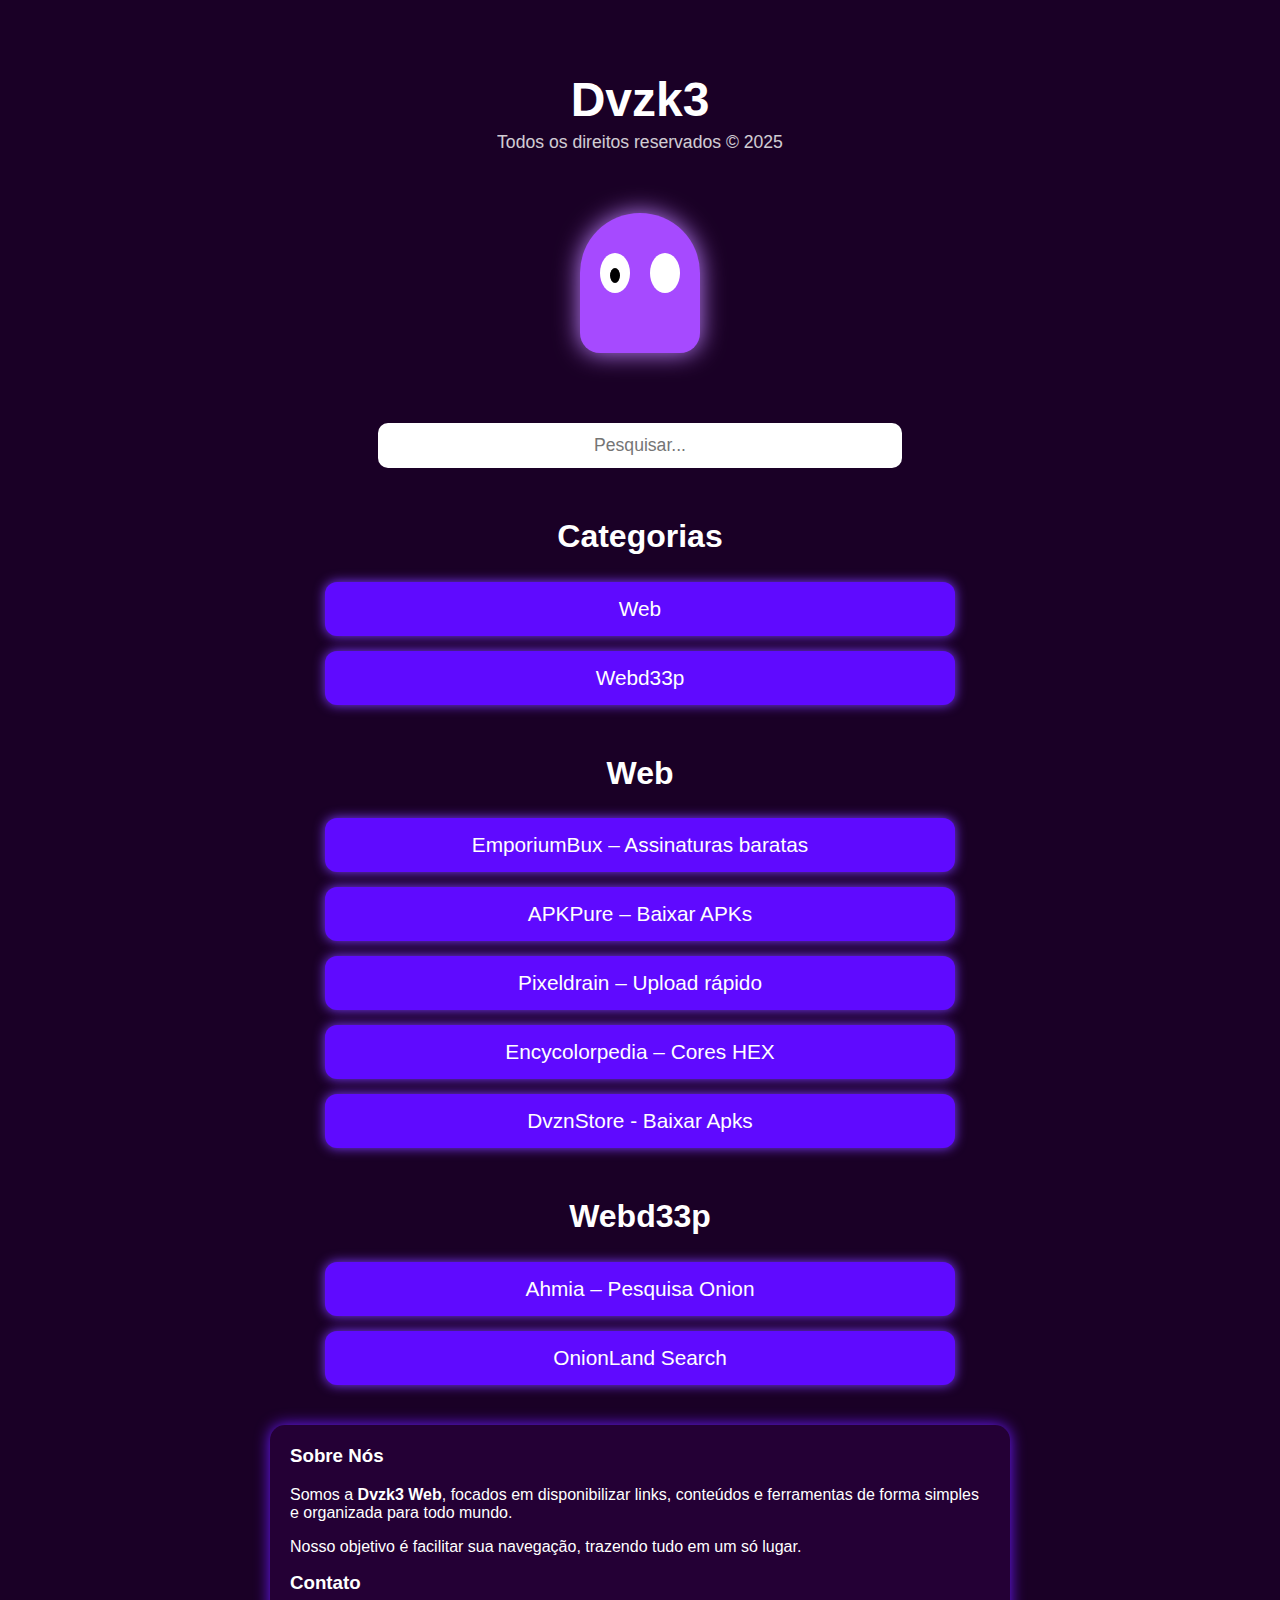
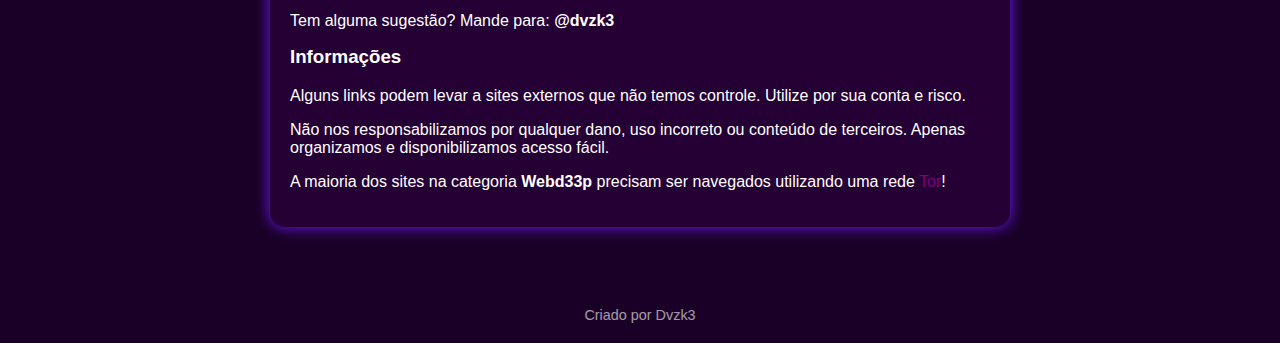
<file: index.html>
<!DOCTYPE html><html lang="pt-BR">
<head>
  <meta charset="UTF-8">
  <meta name="viewport" content="width=device-width, initial-scale=1.0">
  <title>Dvzk3</title>
  <style>
    body {
      margin: 0;
      padding: 0;
      background: #1a0026;
      font-family: Arial, sans-serif;
      color: #fff;
      text-align: center;
    }header { padding: 40px 0 20px 0; }

h1 { font-size: 3rem; margin-bottom: 5px; }

.marca { font-size: 1.1rem; opacity: 0.8; }

/* FANTASMINHA ORIGINAL */
.ghost {
  width: 120px;
  height: 140px;
  background: #a64aff;
  margin: 40px auto;
  border-radius: 60px 60px 20px 20px;
  position: relative;
  box-shadow: 0 0 25px #c084ff;
}

.ghost::before, .ghost::after {
  content: "";
  position: absolute;
  top: 40px;
  width: 30px;
  height: 40px;
  background: #fff;
  border-radius: 50%;
}
.ghost::before { left: 20px; }
.ghost::after { right: 20px; }

.ghost .pupil {
  position: absolute;
  top: 55px;
  width: 10px;
  height: 15px;
  background: #000;
  border-radius: 50%;
}
.ghost .p1 { left: 30px; }
.ghost .p2 { right: 30px; }

/* LINKS / CATEGORIAS */
.categoria, .link-item {
  background: #5f0aff;
  padding: 15px;
  border-radius: 12px;
  text-decoration: none;
  color: white;
  font-size: 1.3rem;
  box-shadow: 0 0 12px #7d3bff;
  display: block;
  margin: 15px auto;
  max-width: 600px;
  transition: 0.2s;
}
.categoria:hover, .link-item:hover { transform: scale(1.03); }

/* Pesquisa */
#search {
  margin-top: 30px;
  padding: 12px;
  width: 85%;
  max-width: 500px;
  border-radius: 10px;
  border: none;
  font-size: 1.1rem;
  outline: none;
  text-align:center;
}

section { margin-top: 50px; }

footer {
  margin-top: 60px;
  padding: 20px 0;
  opacity: 0.6;
  font-size: 0.9rem;
}

.sobre {
  background:#240035;
  padding:20px;
  border-radius:15px;
  max-width:700px;
  margin:40px auto;
  box-shadow:0 0 15px #6c1aff;
  text-align:left;
}

.sobre h3 { margin-top:0; }

  </style>
</head>
<body><header>
  <h1>Dvzk3</h1>
  <div class="marca">Todos os direitos reservados © 2025</div>
</header><div class="ghost">
  <div class="pupil p1"></div>
  <div class="pupil p2"></div>
</div><input type="text" id="search" placeholder="Pesquisar..." onkeyup="searchLinks()"><section id="categorias">
  <h2 style="font-size:2rem;">Categorias</h2><a class="categoria" href="#web">Web</a> <a class="categoria" href="#webdeep">Webd33p</a>

</section><section id="web">
  <h2 style="font-size:2rem;">Web</h2><a class="link-item" href="https://emporiumbux.com/?ref=Davivov">EmporiumBux – Assinaturas baratas</a>

 <a class="link-item" href="https://apkpure.com">APKPure – Baixar APKs</a> <a class="link-item" href="https://pixeldrain.com">Pixeldrain – Upload rápido</a>
 <a class="link-item" href="https://encycolorpedia.com/">Encycolorpedia – Cores HEX</a>
 <a class="link-item" href="https://dvznstore.github.io/Loja/">DvznStore - Baixar Apks</a>

</section><section id="webdeep">
  <h2 style="font-size:2rem;">Webd33p</h2><a class="link-item" href="https://ahmia.fi/">Ahmia – Pesquisa Onion</a> <a class="link-item" href="https://onionlandsearchengine.com/">OnionLand Search</a>

</section><section class="sobre">
  <h3>Sobre Nós</h3>
  <p>Somos a <strong>Dvzk3 Web</strong>, focados em disponibilizar links, conteúdos e ferramentas de forma simples e organizada para todo mundo.</p>
  <p>Nosso objetivo é facilitar sua navegação, trazendo tudo em um só lugar.</p>  <h3>Contato</h3>
  <p>Tem alguma sugestão? Mande para: <strong>@dvzk3</strong></p>  <h3>Informações</h3>
  <p>Alguns links podem levar a sites externos que não temos controle. Utilize por sua conta e risco.</p>
  <p>Não nos responsabilizamos por qualquer dano, uso incorreto ou conteúdo de terceiros. Apenas organizamos e disponibilizamos acesso fácil.</p>
  <p>A maioria dos sites na categoria <strong>Webd33p</strong> precisam ser navegados utilizando uma rede <span style="color: purple;">Tor</span>!</p>
</section><footer>
  Criado por Dvzk3
</footer><script>
function searchLinks() {
  const texto = document.getElementById('search').value.toLowerCase();
  const itens = document.querySelectorAll('.categoria, .link-item');

  itens.forEach(item => {
    const nome = item.textContent.toLowerCase();
    item.style.display = nome.includes(texto) ? 'block' : 'none';
  });
}
</script></body>
</html>
</file>
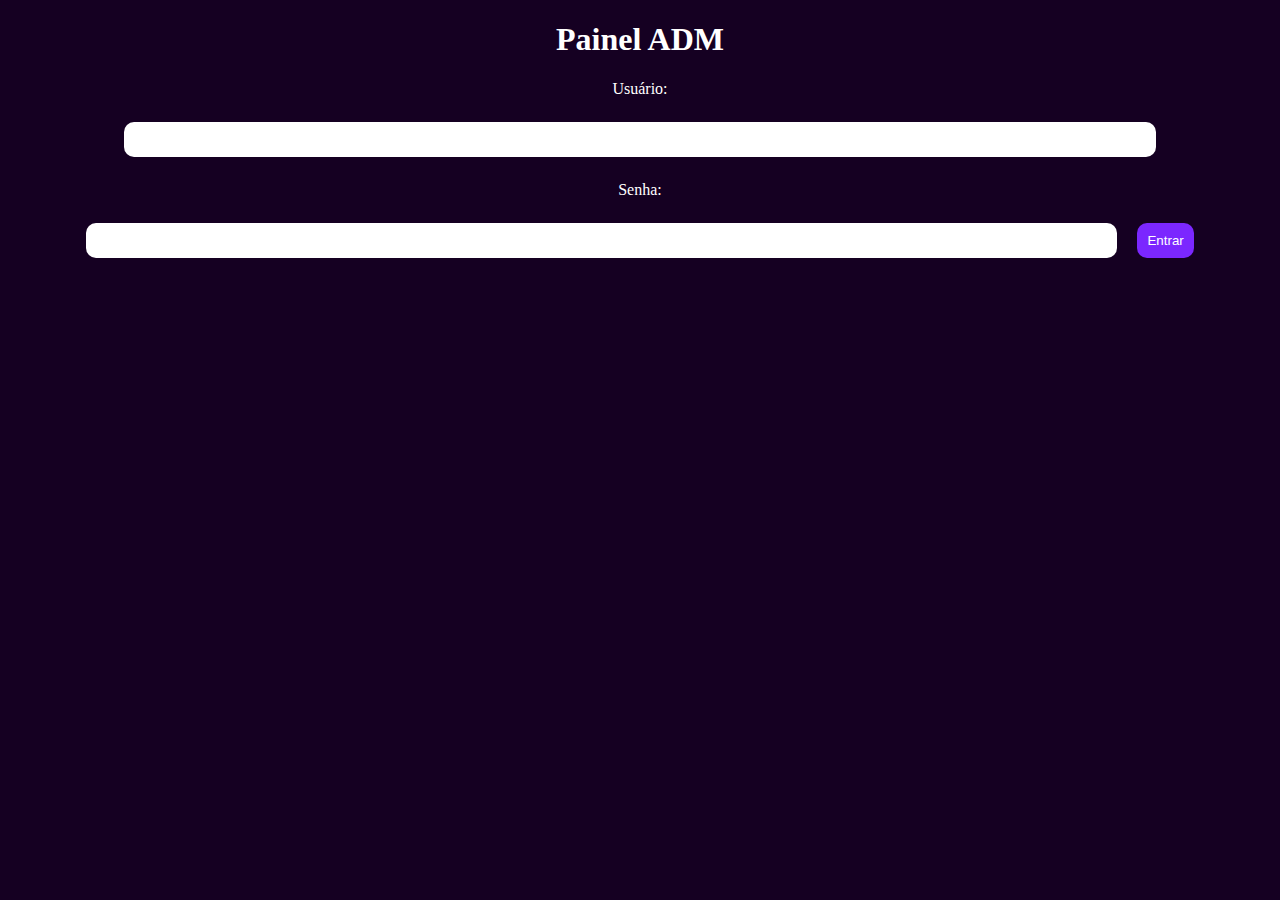
<file: admin.htm>
<!DOCTYPE html>
<html lang="pt-BR">
<head>
  <meta charset="UTF-8">
  <meta name="viewport" content="width=device-width, initial-scale=1.0">
  <title>Painel ADM - Links da Web</title>
  <style>
    body { background:#150022; color:#fff; font-family:Poppins; text-align:center; }
    input,button { margin:8px; padding:10px; border-radius:10px; border:none; }
    input { width:80%; }
    button { background:#7b27ff; color:white; cursor:pointer; }
    #painel { display:none; margin-top:20px; }
  </style>
</head>
<body>
  <h1>Painel ADM</h1>
  <div id="login">
    <p>Usuário:</p><input id="user">
    <p>Senha:</p><input type="password" id="pass">
    <button onclick="login()">Entrar</button>
  </div>
  <div id="painel">
    <h2>Adicionar Link</h2>
    <input id="nome" placeholder="Nome do link"><br>
    <input id="url" placeholder="URL do link"><br>
    <button onclick="addLink()">Adicionar</button>
    <h2>Excluir Link</h2>
    <input id="delNome" placeholder="Nome exato do link"><br>
    <button onclick="delLink()">Excluir</button>
  </div>

  <script>
    async function login() {
      const u=document.getElementById('user').value;
      const p=document.getElementById('pass').value;
      if(u==='dvzk300112233' && p==='0352011ivad'){
        document.getElementById('login').style.display='none';
        document.getElementById('painel').style.display='block';
      } else alert('Usuário ou senha incorretos!');
    }

    async function addLink() {
      const nome=document.getElementById('nome').value;
      const url=document.getElementById('url').value;
      const res=await fetch('https://api.jsonbin.io/v3/b/6938bf13d0ea881f401e3735/latest',{
        headers:{'X-Master-Key':'$2a$10$CAVCHZsnLuFy.mPUgCZp5eUY8rEJ7SY2xLeYifcsTeT7Gbkmrk4YW'}
      });
      const data=await res.json();
      const lista=data.record;
      lista.push({nome,url});
      await fetch('https://api.jsonbin.io/v3/b/6938bf13d0ea881f401e3735',{
        method:'PUT',
        headers:{
          'Content-Type':'application/json',
          'X-Master-Key':'$2a$10$CAVCHZsnLuFy.mPUgCZp5eUY8rEJ7SY2xLeYifcsTeT7Gbkmrk4YW'
        },
        body:JSON.stringify(lista)
      });
      alert('Link adicionado!');
    }

    async function delLink() {
      const nome=document.getElementById('delNome').value;
      const res=await fetch('https://api.jsonbin.io/v3/b/6938bf13d0ea881f401e3735/latest',{
        headers:{'X-Master-Key':'$2a$10$CAVCHZsnLuFy.mPUgCZp5eUY8rEJ7SY2xLeYifcsTeT7Gbkmrk4YW'}
      });
      const data=await res.json();
      const lista=data.record.filter(l=>l.nome!==nome);
      await fetch('https://api.jsonbin.io/v3/b/6938bf13d0ea881f401e3735',{
        method:'PUT',
        headers:{
          'Content-Type':'application/json',
          'X-Master-Key':'$2a$10$CAVCHZsnLuFy.mPUgCZp5eUY8rEJ7SY2xLeYifcsTeT7Gbkmrk4YW'
        },
        body:JSON.stringify(lista)
      });
      alert('Link removido!');
    }
  </script>
</body>
</html>
</file>
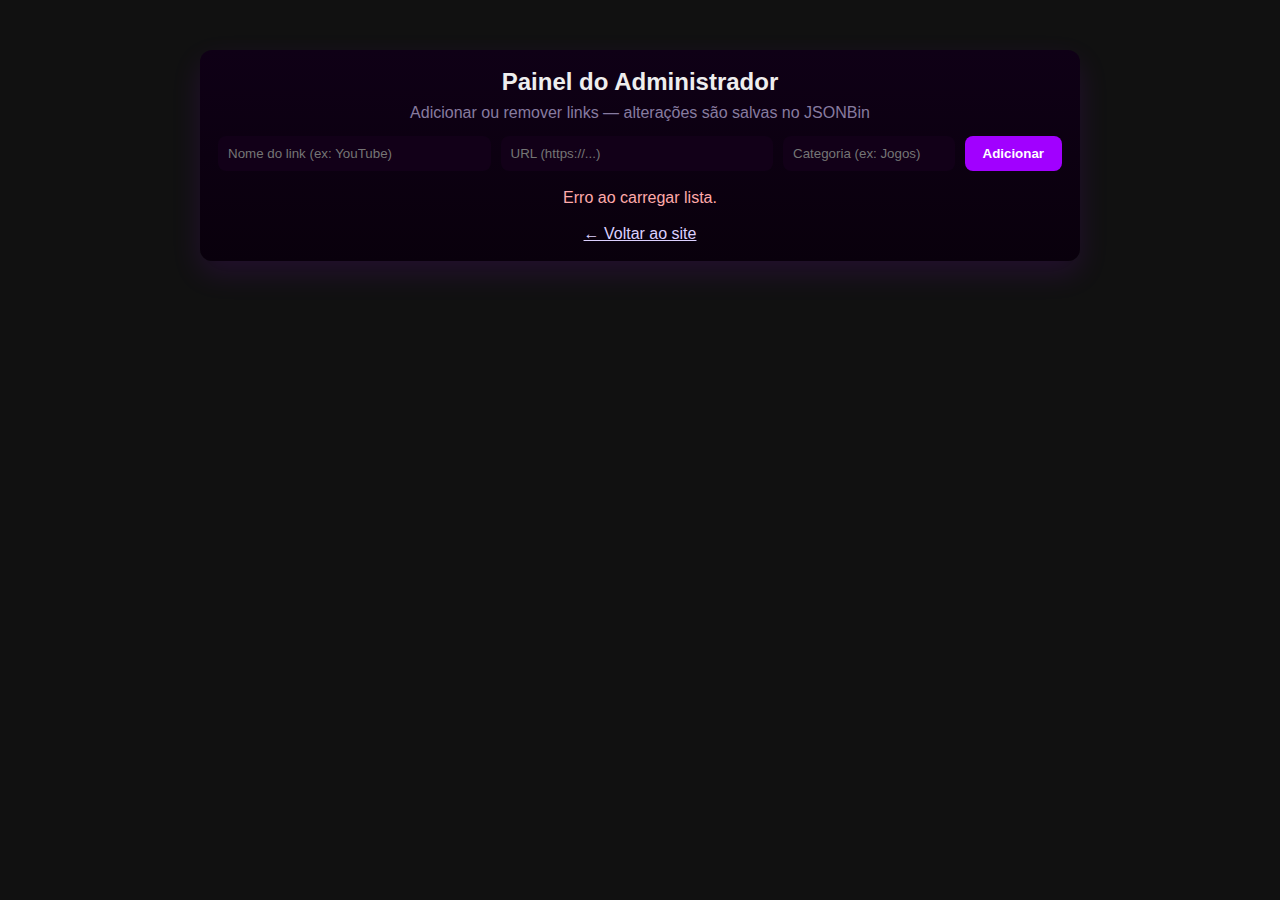
<file: admin.html>
<!DOCTYPE html>
<html lang="pt-BR">
<head>
<meta charset="utf-8" />
<meta name="viewport" content="width=device-width, initial-scale=1" />
<title>ADM • Painel</title>
<link rel="stylesheet" href="style.css">
</head>
<body>

<div style="max-width:880px;margin:30px auto;padding:18px;background:linear-gradient(180deg,#0f0016,#09000c);border-radius:12px;box-shadow:0 12px 30px rgba(161,0,255,0.12)">
  <h2 style="margin:0 0 8px">Painel do Administrador</h2>
  <p style="margin:0 0 14px;color:#dcd0ff99">Adicionar ou remover links — alterações são salvas no JSONBin</p>

  <div style="display:flex; gap:10px; flex-wrap:wrap;">
    <input id="name" placeholder="Nome do link (ex: YouTube)" style="flex:1;min-width:180px;padding:10px;border-radius:8px;border:none;background:#120018;color:#fff">
    <input id="url" placeholder="URL (https://...)" style="flex:1;min-width:200px;padding:10px;border-radius:8px;border:none;background:#120018;color:#fff">
    <input id="cat" placeholder="Categoria (ex: Jogos)" style="flex:0.6;min-width:120px;padding:10px;border-radius:8px;border:none;background:#120018;color:#fff">
    <button onclick="addNew()" style="background:#a100ff;color:#fff;border:none;padding:10px 18px;border-radius:8px;font-weight:700">Adicionar</button>
  </div>

  <div id="list" style="margin-top:18px"></div>

  <p style="margin-top:18px"><a href="index.html" style="color:#dcd0ff">← Voltar ao site</a></p>
</div>

<script>
// CONFIG (já setados)
const BIN_ID = "6938bf13d0ea881f401e3735";
const API_KEY = "$2a$10$CAVCHZsnLuFy.mPUgCZp5eUY8rEJ7SY2xLeYifcsTeT7Gbkmrk4YW";
const BIN_URL = `https://api.jsonbin.io/v3/b/${BIN_ID}`;

// Le e renderiza lista
async function renderList(){
  try{
    const res = await fetch(BIN_URL, { headers: { "X-Master-Key": API_KEY }});
    const j = await res.json();
    const links = (j.record && j.record.links) ? j.record.links : [];
    const wrap = document.getElementById('list');
    if(!links.length){ wrap.innerHTML = '<div style="color:#dcd0ff99">Nenhum link ainda.</div>'; return; }
    wrap.innerHTML = '';
    links.forEach((l, idx) => {
      const el = document.createElement('div');
      el.style = 'background:#0c0014;padding:12px;border-radius:8px;margin-bottom:8px;display:flex;justify-content:space-between;align-items:center';
      el.innerHTML = `<div><strong style="color:#ffd9ff">${escape(l.name)}</strong>
                      <div style="font-size:13px;color:#e7d9ff99">${escape(l.cat||'')}</div>
                      <div style="font-size:13px;color:#e7d9ff99">${escape(l.url)}</div></div>
                      <div style="display:flex;gap:8px">
                        <button onclick="del(${idx})" style="background:#ff1766;border:none;color:#fff;padding:8px 10px;border-radius:8px">Excluir</button>
                      </div>`;
      wrap.appendChild(el);
    });
  }catch(err){
    console.error(err);
    document.getElementById('list').innerHTML = '<div style="color:#ffaaaa">Erro ao carregar lista.</div>';
  }
}

// escape simples
function escape(s){ return String(s||'').replace(/[&<>"']/g, c=>({'&':'&amp;','<':'&lt;','>':'&gt;','"':'&quot;',"'":'&#39;'}[c])); }

// adicionar link
async function addNew(){
  const name = document.getElementById('name').value.trim();
  const url = document.getElementById('url').value.trim();
  const cat  = document.getElementById('cat').value.trim();
  if(!name || !url){ alert('Preencha nome e URL'); return; }

  // pega lista atual
  const res = await fetch(BIN_URL, { headers: { "X-Master-Key": API_KEY }});
  const j = await res.json();
  const list = (j.record && j.record.links) ? j.record.links : [];
  list.push({ name, url, cat });
  // salva (PUT)
  await fetch(BIN_URL, {
    method: 'PUT',
    headers: {
      'Content-Type':'application/json',
      'X-Master-Key': API_KEY
    },
    body: JSON.stringify({ links: list })
  });
  // limpa campos e atualiza visual
  document.getElementById('name').value=''; document.getElementById('url').value=''; document.getElementById('cat').value='';
  renderList();
}

// excluir por índice
async function del(i){
  if(!confirm('Confirmar exclusão?')) return;
  const res = await fetch(BIN_URL, { headers: { "X-Master-Key": API_KEY }});
  const j = await res.json();
  const list = (j.record && j.record.links) ? j.record.links : [];
  list.splice(i,1);
  await fetch(BIN_URL, {
    method:'PUT',
    headers:{ 'Content-Type':'application/json','X-Master-Key': API_KEY },
    body: JSON.stringify({ links: list })
  });
  renderList();
}

// inicializa
renderList();
</script>

</body>
</html>
</file>
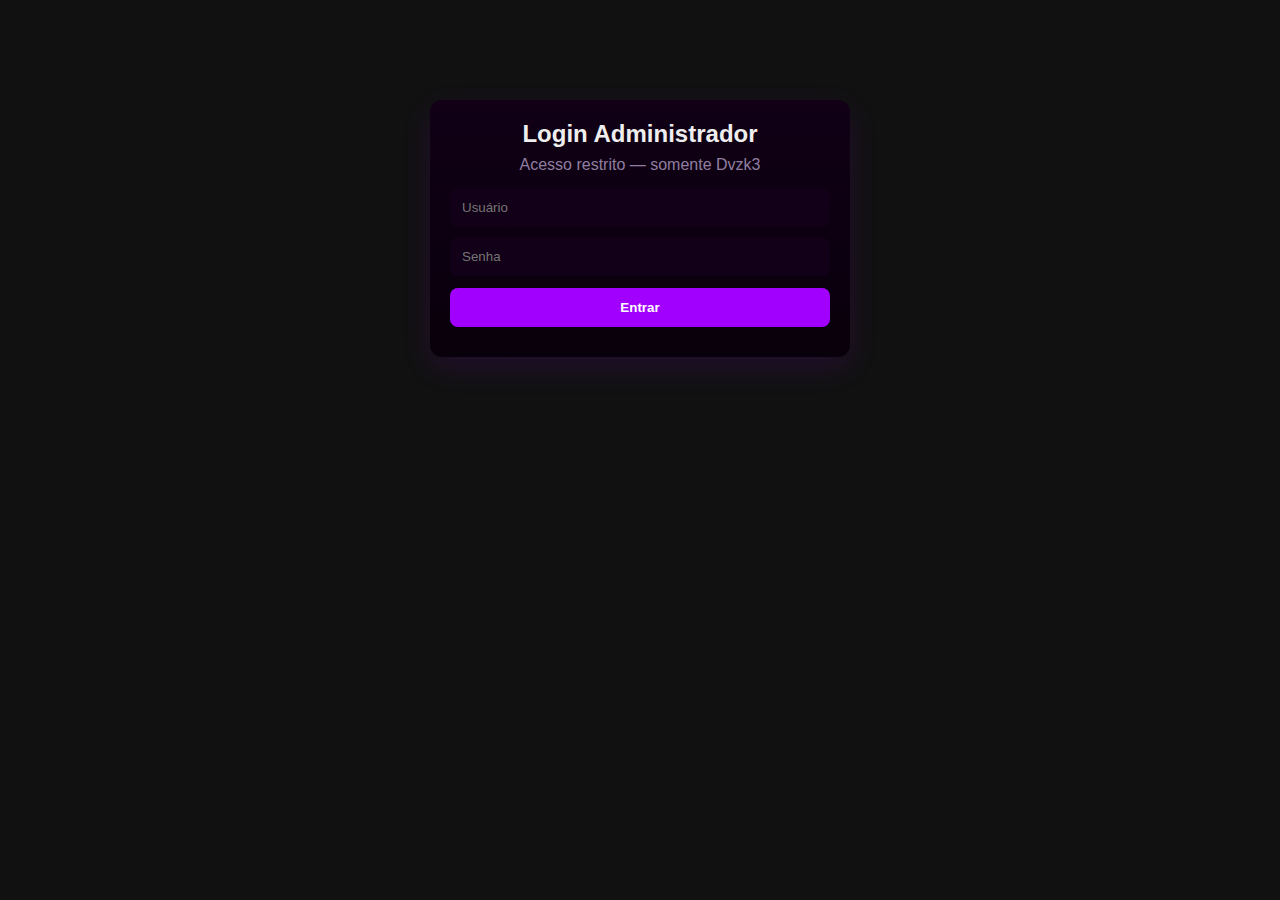
<file: login.htm>
<!DOCTYPE html>
<html lang="pt-BR">
<head>
<meta charset="utf-8" />
<meta name="viewport" content="width=device-width, initial-scale=1" />
<title>ADM • login</title>
<link rel="stylesheet" href="style.css">
</head>
<body>

<div style="max-width:420px;margin:80px auto;padding:20px;background:linear-gradient(180deg,#110016,#08000b);border-radius:12px;box-shadow:0 10px 30px rgba(161,0,255,0.12)">
  <h2 style="margin:0 0 8px">Login Administrador</h2>
  <p style="margin:0 0 14px;color:#e5d6ff99">Acesso restrito — somente Dvzk3</p>

  <input id="user" placeholder="Usuário" style="width:100%;padding:12px;border-radius:8px;border:none;background:#120018;color:#fff">
  <input id="pass" placeholder="Senha" type="password" style="width:100%;padding:12px;border-radius:8px;border:none;background:#120018;color:#fff;margin-top:10px">

  <button onclick="doLogin()" style="margin-top:12px;width:100%;padding:12px;border-radius:8px;border:none;background:#a100ff;color:white;font-weight:700">Entrar</button>
  <p id="err" style="color:#ff9999;margin-top:10px"></p>
</div>

<script>
function doLogin(){
  const user = document.getElementById('user').value;
  const pass = document.getElementById('pass').value;
  // credenciais - troque aqui se quiser depois
  if(user === 'dvzk300112233' && pass === '0352011ivad'){
    // redireciona para admin (painel)
    location.href = 'admin.html';
  } else {
    document.getElementById('err').innerText = 'Usuário ou senha incorretos.';
  }
}
</script>

</body>
</html>
</file>
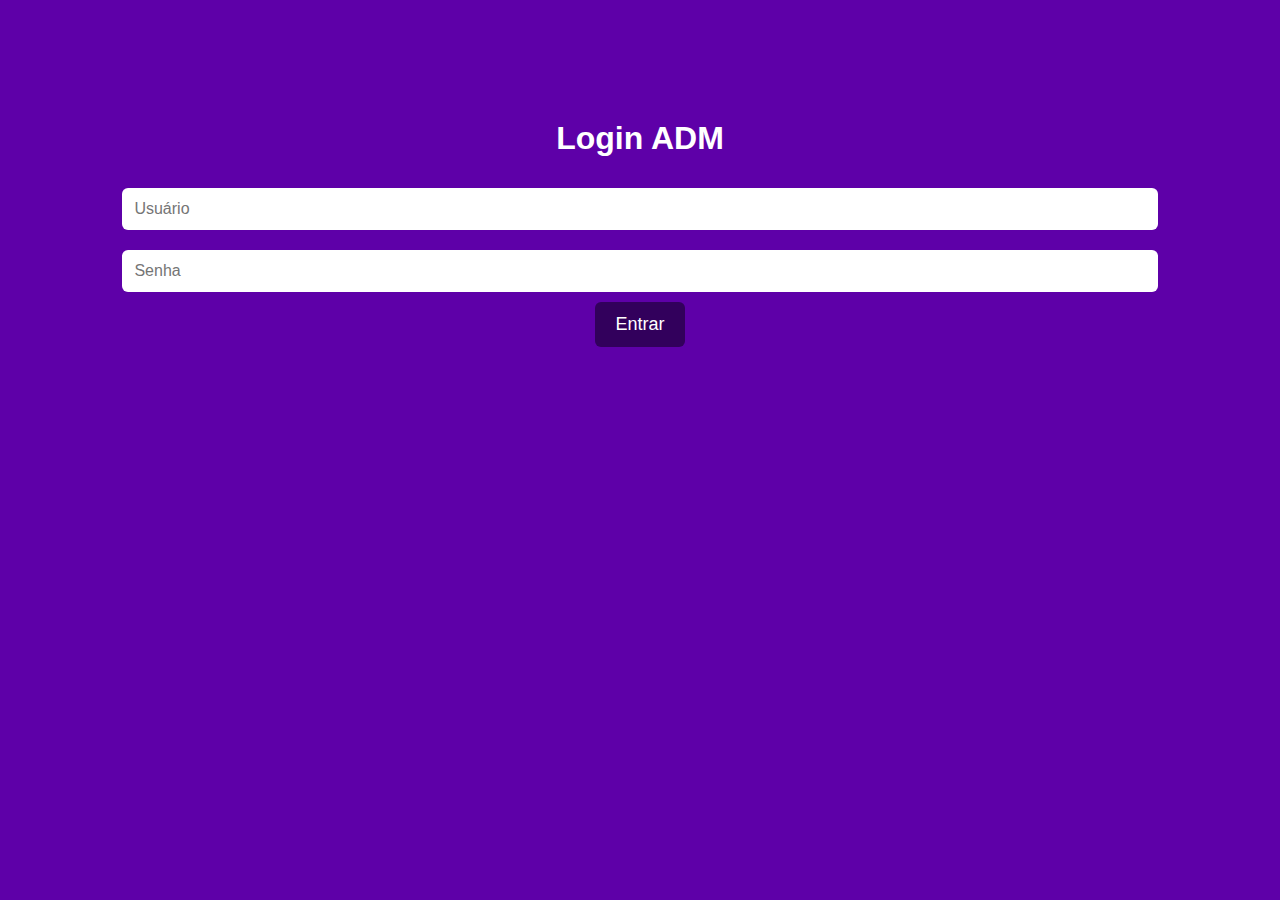
<file: login.html>
<!DOCTYPE html>
<html lang="pt-br">
<head>
<meta charset="UTF-8">
<meta name="viewport" content="width=device-width, initial-scale=1.0">
<title>Login ADM</title>
<style>
    body {
        background: #5e00a8;
        font-family: Arial;
        color: white;
        text-align: center;
        margin-top: 120px;
    }

    input {
        width: 80%;
        padding: 12px;
        margin: 10px;
        border: none;
        border-radius: 6px;
        font-size: 16px;
    }

    button {
        background: #32005c;
        color: white;
        border: none;
        padding: 12px 20px;
        font-size: 18px;
        border-radius: 6px;
        cursor: pointer;
    }

</style>

<script>
function login() {
    const user = document.getElementById("user").value;
    const pass = document.getElementById("pass").value;

    if (user === "dvzk300112233" && pass === "0352011ivad") {
        window.location.href = "painel.html";
    } else {
        alert("Usuário ou senha incorretos!");
    }
}
</script>

</head>
<body>

<h1>Login ADM</h1>

<input id="user" placeholder="Usuário"><br>
<input id="pass" type="password" placeholder="Senha"><br>

<button onclick="login()">Entrar</button>

</body>
</html>
</file>
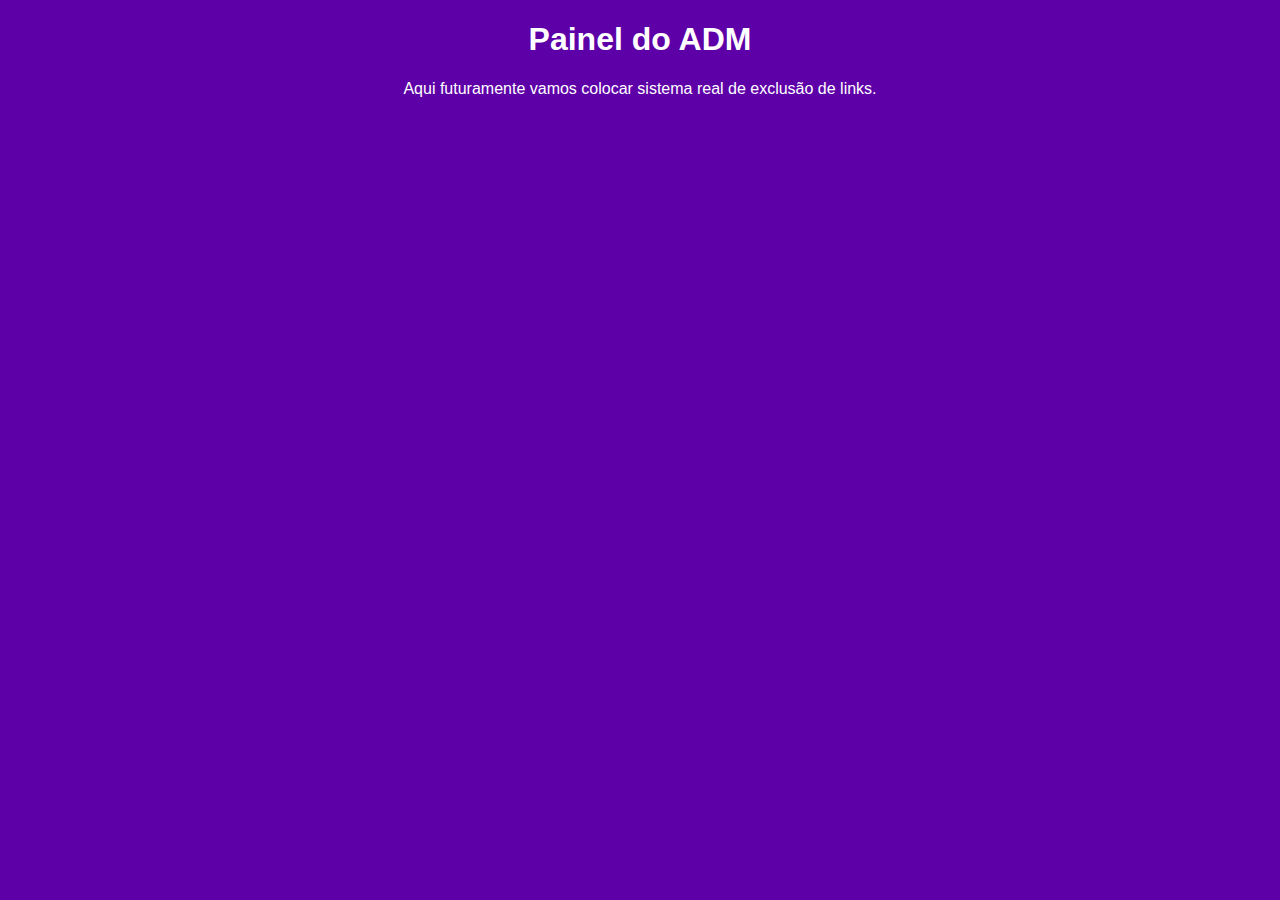
<file: painel.html>
<!DOCTYPE html>
<html lang="pt-br">
<head>
<meta charset="UTF-8">
<meta name="viewport" content="width=device-width, initial-scale=1.0">
<title>Painel ADM</title>
<style>
    body {
        background: #5e00a8;
        color: white;
        text-align: center;
        font-family: Arial;
    }
</style>
</head>
<body>

<h1>Painel do ADM</h1>
<p>Aqui futuramente vamos colocar sistema real de exclusão de links.</p>

</body>
</html>
</file>
<file: style.css>
* { margin:0; padding:0; box-sizing:border-box; }
body { background:#111; color:#eee; font-family:Arial; text-align:center; padding:20px; }

header h1 { font-size:2.5rem; margin-bottom:10px; }
header p { color:#aaa; }

#links { margin-top:40px; display:flex; flex-direction:column; gap:15px; align-items:center; }

.btn {
    background:#222;
    color:#fff;
    padding:15px 20px;
    border-radius:10px;
    text-decoration:none;
    border:2px solid #444;
    width:90%;
    max-width:350px;
    transition:0.3s;
}
.btn:hover {
    background:#333;
    transform:scale(1.05);
}
footer { margin-top:50px; color:#777; }
</file>
